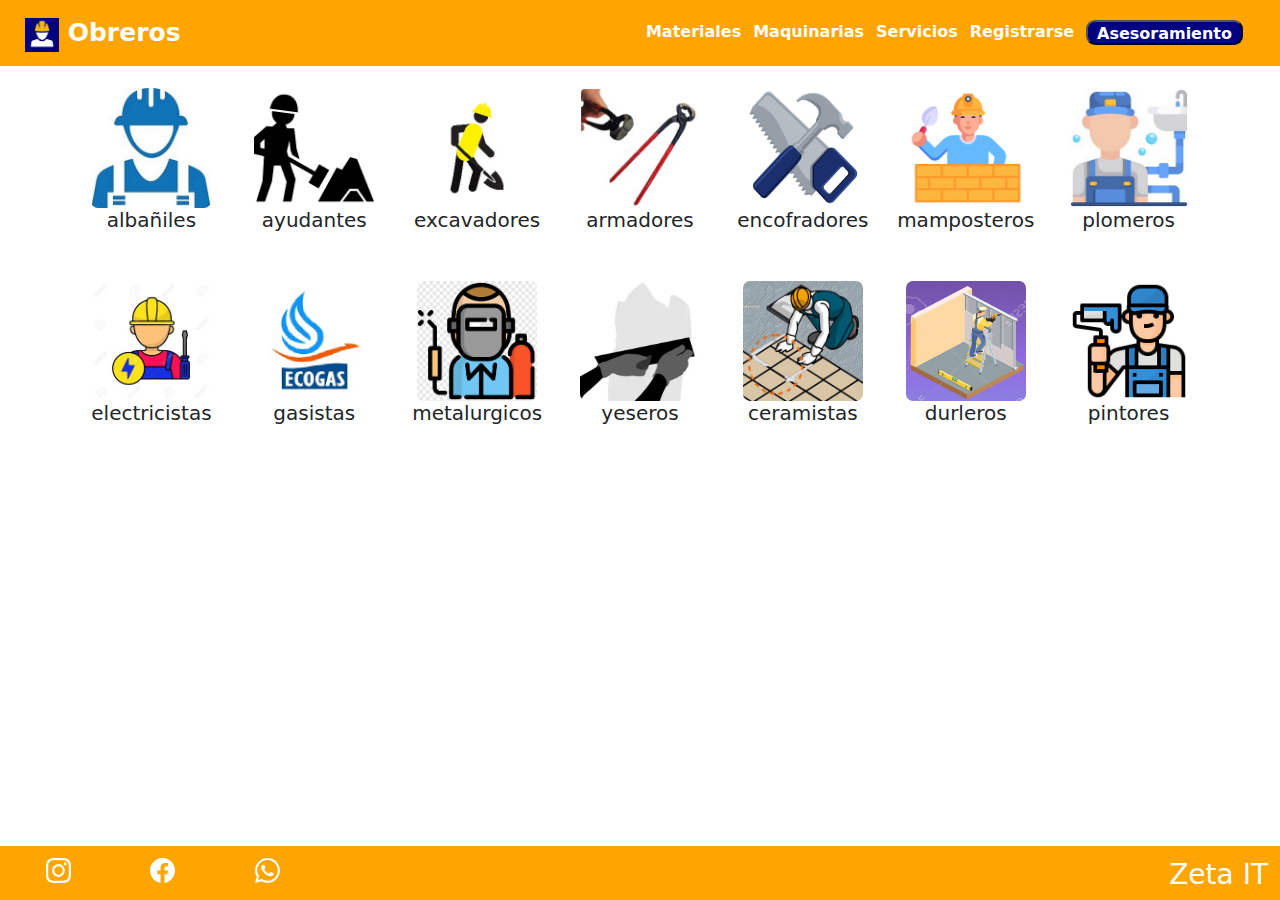
<file: index.html>
<!DOCTYPE html>
<html lang="en">

<head>
    <meta charset="UTF-8">
    <meta name="viewport" content="width=device-width, initial-scale=1.0">
    <title>Obreros</title>
    <!-- bootstrap -->
    <link href="https://cdn.jsdelivr.net/npm/bootstrap@5.3.3/dist/css/bootstrap.min.css" rel="stylesheet"
        integrity="sha384-QWTKZyjpPEjISv5WaRU9OFeRpok6YctnYmDr5pNlyT2bRjXh0JMhjY6hW+ALEwIH" crossorigin="anonymous">
    <!-- styles -->
    <link rel="stylesheet" href="style.css">
</head>

<body>

    <header class="container-fluid">
        <div class="row">
            <nav class="navbar fixed-top navbar-expand-lg">

                <a class="navbar-brand" href="index.html">
                    <img src="logo.jfif" alt="Logo" width="34" height="34" class="d-inline-block align-text-top">
                    Obreros
                </a>

                <button class="navbar-toggler" type="button" data-bs-toggle="collapse"
                    data-bs-target="#navbarTogglerDemo02" aria-controls="navbarTogglerDemo02" aria-expanded="false"
                    aria-label="Toggle navigation">
                    <span class="navbar-toggler-icon"></span>
                </button>

                <div class="collapse navbar-collapse" id="navbarTogglerDemo02">
                    <ul class="navbar-nav ms-auto mb-2 mb-lg-0">
                        <li class="nav-item"></li>
                            <a href="materiales.html">Materiales</a>
                        </li>
                        <li class="nav-item"></li>
                            <a href="#">Maquinarias</a>
                        </li>
                        <li class="nav-item"></li>
                            <a href="#">Servicios</a>
                        </li>
                        <li class="nav-item">
                            <a href="#">Registrarse</a>
                        </li>
                        <li class="nav-item">
                            <a href="#"><button id="botonMenu"> Asesoramiento</button></a>
                        </li>
                    </ul>
                </div>

            </nav>
        </div>
    </header>

    <main class="container">

        <div class="row">

            <div class="col">
                <img class="categoria" src="./img/obrero.jpg" alt="" onclick="obras('albañiles')">
                <h5>albañiles</h5>
            </div>

            <div class="col">
                <img class="categoria" src="./img/ayudante.png" alt="" onclick="obras('ayudantes')">
                <h5>ayudantes</h5>
            </div>

            <div class="col">
                <img class="categoria" src="./img/excavador.jpg" alt="" onclick="obras('excavadores')">
                <h5>excavadores</h5>
            </div>

            <div class="col">
                <img class="categoria" src="./img/armador.jpg" alt="" onclick="obras('armadores')">
                <h5>armadores</h5>
            </div>

            <div class="col">
                <img class="categoria" src="./img/encofrador.jpg" alt="" onclick="obras('encofradores')">
                <h5>encofradores</h5>
            </div>

            <div class="col">
                <img class="categoria" src="./img/mampostero.jpg" alt="" onclick="obras('mamposteros')">
                <h5>mamposteros</h5>
            </div>

            <div class="col">
                <img class="categoria" src="./img/plomero.jpg" alt="" onclick="obras('plomeros')">
                <h5>plomeros</h5>
            </div>

            <div class="col">
                <img class="categoria" src="./img/electricista.jpg" alt="" onclick="obras('electricistas')">
                <h5>electricistas</h5>
            </div>

            <div class="col">
                <img class="categoria" src="./img/gasista.jpg" alt="" onclick="obras('gasistas')">
                <h5>gasistas</h5>
            </div>

            <div class="col">
                <img class="categoria" src="./img/metalurgico.png" alt="" onclick="obras('metalurgicos')">
                <h5>metalurgicos</h5>
            </div>

            <div class="col">
                <img class="categoria" src="./img/yesero.jpg" alt="" onclick="obras('yeseros')">
                <h5>yeseros</h5>
            </div>            

            <div class="col">
                <img class="categoria" src="./img/ceramistas.jpg" alt="" onclick="obras('ceramistas')">
                <h5>ceramistas</h5>
            </div>

            <div class="col">
                <img class="categoria" src="./img/durlero.jpg" alt="" onclick="obras('durleros')">
                <h5>durleros</h5>
            </div>

            <div class="col">
                <img class="categoria" src="./img/pintor.png" alt="" onclick="obras('pintores')">
                <h5>pintores</h5>
            </div>

        </div>
  
        
    </main>

    <footer>
        <div class="redes">
            <a href=""><svg xmlns="http://www.w3.org/2000/svg" width="25" height="25" fill="currentColor"
                    class="bi bi-instagram" viewBox="0 0 16 16">
                    <path
                        d="M8 0C5.829 0 5.556.01 4.703.048 3.85.088 3.269.222 2.76.42a3.917 3.917 0 0 0-1.417.923A3.927 3.927 0 0 0 .42 2.76C.222 3.268.087 3.85.048 4.7.01 5.555 0 5.827 0 8.001c0 2.172.01 2.444.048 3.297.04.852.174 1.433.372 1.942.205.526.478.972.923 1.417.444.445.89.719 1.416.923.51.198 1.09.333 1.942.372C5.555 15.99 5.827 16 8 16s2.444-.01 3.298-.048c.851-.04 1.434-.174 1.943-.372a3.916 3.916 0 0 0 1.416-.923c.445-.445.718-.891.923-1.417.197-.509.332-1.09.372-1.942C15.99 10.445 16 10.173 16 8s-.01-2.445-.048-3.299c-.04-.851-.175-1.433-.372-1.941a3.926 3.926 0 0 0-.923-1.417A3.911 3.911 0 0 0 13.24.42c-.51-.198-1.092-.333-1.943-.372C10.443.01 10.172 0 7.998 0h.003zm-.717 1.442h.718c2.136 0 2.389.007 3.232.046.78.035 1.204.166 1.486.275.373.145.64.319.92.599.28.28.453.546.598.92.11.281.24.705.275 1.485.039.843.047 1.096.047 3.231s-.008 2.389-.047 3.232c-.035.78-.166 1.203-.275 1.485a2.47 2.47 0 0 1-.599.919c-.28.28-.546.453-.92.598-.28.11-.704.24-1.485.276-.843.038-1.096.047-3.232.047s-2.39-.009-3.233-.047c-.78-.036-1.203-.166-1.485-.276a2.478 2.478 0 0 1-.92-.598 2.48 2.48 0 0 1-.6-.92c-.109-.281-.24-.705-.275-1.485-.038-.843-.046-1.096-.046-3.233 0-2.136.008-2.388.046-3.231.036-.78.166-1.204.276-1.486.145-.373.319-.64.599-.92.28-.28.546-.453.92-.598.282-.11.705-.24 1.485-.276.738-.034 1.024-.044 2.515-.045v.002zm4.988 1.328a.96.96 0 1 0 0 1.92.96.96 0 0 0 0-1.92zm-4.27 1.122a4.109 4.109 0 1 0 0 8.217 4.109 4.109 0 0 0 0-8.217zm0 1.441a2.667 2.667 0 1 1 0 5.334 2.667 2.667 0 0 1 0-5.334z" />
                </svg></a>

            <a href=""><svg xmlns="http://www.w3.org/2000/svg" width="25" height="25" fill="currentColor"
                    class="bi bi-facebook" viewBox="0 0 16 16">
                    <path
                        d="M16 8.049c0-4.446-3.582-8.05-8-8.05C3.58 0-.002 3.603-.002 8.05c0 4.017 2.926 7.347 6.75 7.951v-5.625h-2.03V8.05H6.75V6.275c0-2.017 1.195-3.131 3.022-3.131.876 0 1.791.157 1.791.157v1.98h-1.009c-.993 0-1.303.621-1.303 1.258v1.51h2.218l-.354 2.326H9.25V16c3.824-.604 6.75-3.934 6.75-7.951z" />
                </svg></a>

            <a href="https://wa.me/5492617225526"><svg xmlns="http://www.w3.org/2000/svg" width="25" height="25" fill="currentColor"
                    class="bi bi-whatsapp" viewBox="0 0 16 16">
                    <path
                        d="M13.601 2.326A7.854 7.854 0 0 0 7.994 0C3.627 0 .068 3.558.064 7.926c0 1.399.366 2.76 1.057 3.965L0 16l4.204-1.102a7.933 7.933 0 0 0 3.79.965h.004c4.368 0 7.926-3.558 7.93-7.93A7.898 7.898 0 0 0 13.6 2.326zM7.994 14.521a6.573 6.573 0 0 1-3.356-.92l-.24-.144-2.494.654.666-2.433-.156-.251a6.56 6.56 0 0 1-1.007-3.505c0-3.626 2.957-6.584 6.591-6.584a6.56 6.56 0 0 1 4.66 1.931 6.557 6.557 0 0 1 1.928 4.66c-.004 3.639-2.961 6.592-6.592 6.592zm3.615-4.934c-.197-.099-1.17-.578-1.353-.646-.182-.065-.315-.099-.445.099-.133.197-.513.646-.627.775-.114.133-.232.148-.43.05-.197-.1-.836-.308-1.592-.985-.59-.525-.985-1.175-1.103-1.372-.114-.198-.011-.304.088-.403.087-.088.197-.232.296-.346.1-.114.133-.198.198-.33.065-.134.034-.248-.015-.347-.05-.099-.445-1.076-.612-1.47-.16-.389-.323-.335-.445-.34-.114-.007-.247-.007-.38-.007a.729.729 0 0 0-.529.247c-.182.198-.691.677-.691 1.654 0 .977.71 1.916.81 2.049.098.133 1.394 2.132 3.383 2.992.47.205.84.326 1.129.418.475.152.904.129 1.246.08.38-.058 1.171-.48 1.338-.943.164-.464.164-.86.114-.943-.049-.084-.182-.133-.38-.232z" />
                </svg></a>
        </div>

        <div class="cohort">
            <a href="">
                <h3>Zeta IT</h3>
            </a>
        </div>
    </footer>


    <!-- bootstrap -->
    <script src="https://cdn.jsdelivr.net/npm/bootstrap@5.3.3/dist/js/bootstrap.bundle.min.js"
        integrity="sha384-YvpcrYf0tY3lHB60NNkmXc5s9fDVZLESaAA55NDzOxhy9GkcIdslK1eN7N6jIeHz"
        crossorigin="anonymous"></script>

    <!-- script -->
    <script src="script.js"></script>


</body>

</html>
</file>
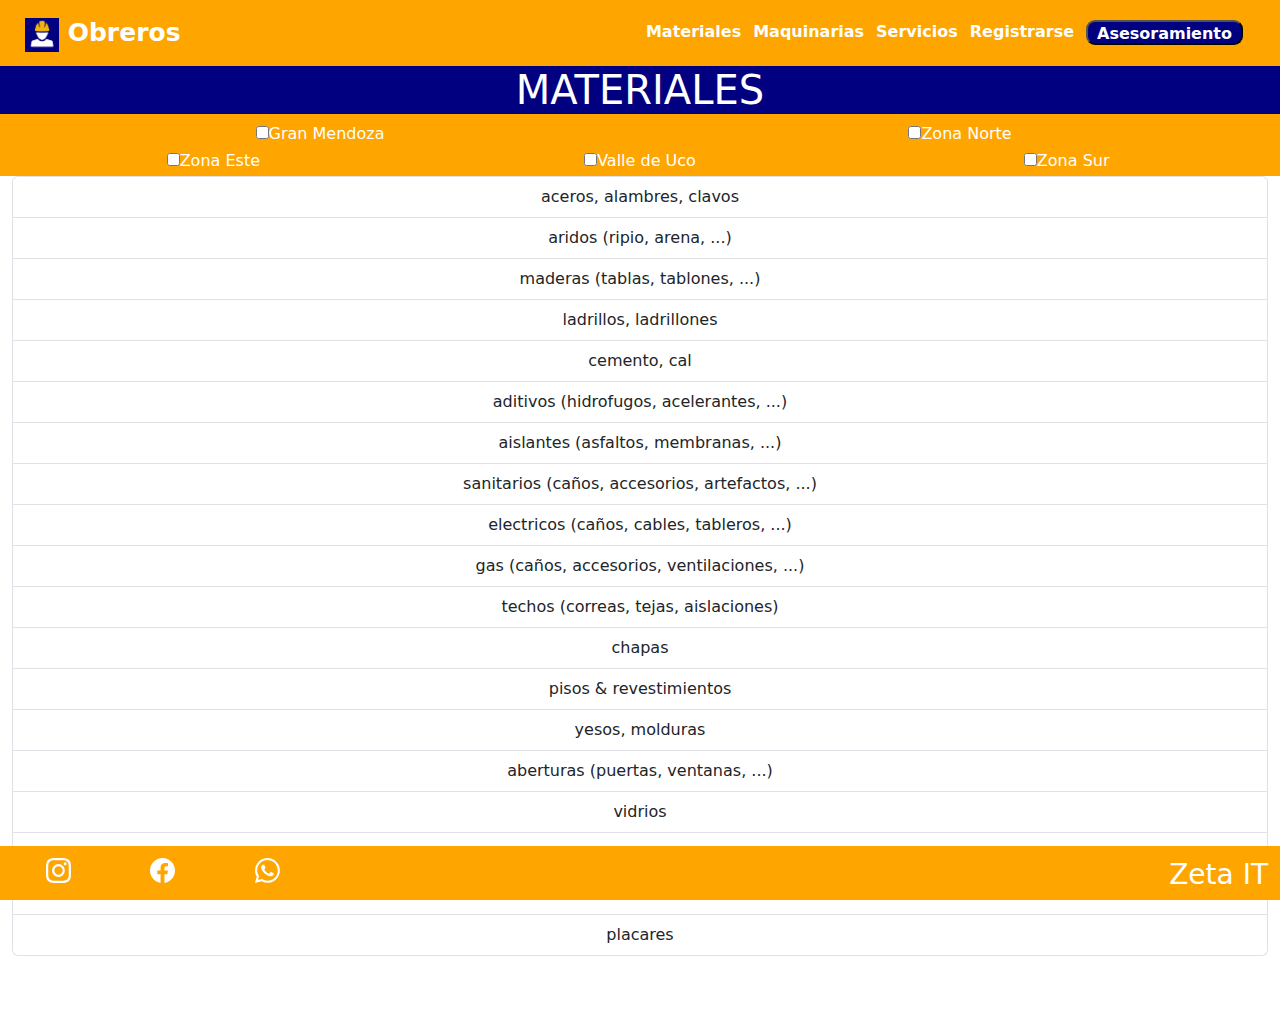
<file: materiales.html>
<!DOCTYPE html>
<html lang="en">

<head>
    <meta charset="UTF-8">
    <meta name="viewport" content="width=device-width, initial-scale=1.0">
    <title>Obras</title>
    <!-- bootstrap -->
    <link href="https://cdn.jsdelivr.net/npm/bootstrap@5.3.3/dist/css/bootstrap.min.css" rel="stylesheet"
        integrity="sha384-QWTKZyjpPEjISv5WaRU9OFeRpok6YctnYmDr5pNlyT2bRjXh0JMhjY6hW+ALEwIH" crossorigin="anonymous">
    <!-- styles -->
    <link rel="stylesheet" href="obras.css">
</head>

<body>

    <header class="container-fluid" id="header">
        <div class="row">
            <nav class="navbar fixed-top navbar-expand-lg">

                <a class="navbar-brand" href="index.html">
                    <img src="logo.jfif" alt="Logo" width="34" height="34" class="d-inline-block align-text-top">
                    Obreros
                </a>

                <button class="navbar-toggler" type="button" data-bs-toggle="collapse"
                    data-bs-target="#navbarTogglerDemo02" aria-controls="navbarTogglerDemo02" aria-expanded="false"
                    aria-label="Toggle navigation">
                    <span class="navbar-toggler-icon"></span>
                </button>

                <div class="collapse navbar-collapse" id="navbarTogglerDemo02">
                    <ul class="navbar-nav ms-auto mb-2 mb-lg-0">
                        <li class="nav-item"></li>
                        <a href="#">Materiales</a>
                        </li>
                        <li class="nav-item"></li>
                        <a href="#">Maquinarias</a>
                        </li>
                        <li class="nav-item"></li>
                        <a href="#">Servicios</a>
                        </li>
                        <li class="nav-item">
                            <a href="#">Registrarse</a>
                        </li>
                        <li class="nav-item">
                            <a href="#"><button id="botonMenu"> Asesoramiento   </button></a>
                        </li>
                    </ul>
                </div>

            </nav>
        </div>
    </header>

    <main class="container-fluid d-flex flex-column">

        <div class="row" style="background-color: orange;">
            <h1 id="categoria">MATERIALES</h1>
        </div>

        <div id="zonas">
            <div class="row zonas">
                <div class="col"><input type="checkbox" name="" id="" value="Gran Mendoza">Gran Mendoza</div>
                <div class="col"><input type="checkbox" name="" id="" value="Norte">Zona Norte</div>
            </div>
            <div class="row zonas">
                <div class="col"><input type="checkbox" name="" id="" value="Este">Zona Este</div>
                <div class="col"><input type="checkbox" name="" id="" value="Valle de Uco">Valle de Uco</div>
                <div class="col"><input type="checkbox" name="" id="" value="Sur">Zona Sur</div>
            </div>
        </div>


        <!-- lista de MATERIALES -->
        <ul class="list-group">
            <li class="list-group-item" onclick="proveedores('aceros')">aceros, alambres, clavos</li>
            <li class="list-group-item">aridos (ripio, arena, ...)</li>
            <li class="list-group-item">maderas (tablas, tablones, ...)</li>
            <li class="list-group-item">ladrillos, ladrillones</li>
            <li class="list-group-item">cemento, cal</li>
            <li class="list-group-item">aditivos (hidrofugos, acelerantes, ...)</li>
            <li class="list-group-item">aislantes (asfaltos, membranas, ...)</li>
            <li class="list-group-item">sanitarios (caños, accesorios, artefactos, ...)</li>
            <li class="list-group-item">electricos (caños, cables, tableros, ...)</li>
            <li class="list-group-item">gas (caños, accesorios, ventilaciones, ...)</li>
            <li class="list-group-item">techos (correas, tejas, aislaciones)</li>
            <li class="list-group-item">chapas</li>
            <li class="list-group-item">pisos & revestimientos</li>
            <li class="list-group-item">yesos, molduras</li>
            <li class="list-group-item">aberturas (puertas, ventanas, ...)</li>
            <li class="list-group-item">vidrios</li>
            <li class="list-group-item">pinturas & revestimientos</li>
            <li class="list-group-item">amoblamientos de cocina</li>
            <li class="list-group-item">placares</li>
          </ul>
    </main>


    <footer>
        <div class="redes">
            <a href=""><svg xmlns="http://www.w3.org/2000/svg" width="25" height="25" fill="currentColor"
                    class="bi bi-instagram" viewBox="0 0 16 16">
                    <path
                        d="M8 0C5.829 0 5.556.01 4.703.048 3.85.088 3.269.222 2.76.42a3.917 3.917 0 0 0-1.417.923A3.927 3.927 0 0 0 .42 2.76C.222 3.268.087 3.85.048 4.7.01 5.555 0 5.827 0 8.001c0 2.172.01 2.444.048 3.297.04.852.174 1.433.372 1.942.205.526.478.972.923 1.417.444.445.89.719 1.416.923.51.198 1.09.333 1.942.372C5.555 15.99 5.827 16 8 16s2.444-.01 3.298-.048c.851-.04 1.434-.174 1.943-.372a3.916 3.916 0 0 0 1.416-.923c.445-.445.718-.891.923-1.417.197-.509.332-1.09.372-1.942C15.99 10.445 16 10.173 16 8s-.01-2.445-.048-3.299c-.04-.851-.175-1.433-.372-1.941a3.926 3.926 0 0 0-.923-1.417A3.911 3.911 0 0 0 13.24.42c-.51-.198-1.092-.333-1.943-.372C10.443.01 10.172 0 7.998 0h.003zm-.717 1.442h.718c2.136 0 2.389.007 3.232.046.78.035 1.204.166 1.486.275.373.145.64.319.92.599.28.28.453.546.598.92.11.281.24.705.275 1.485.039.843.047 1.096.047 3.231s-.008 2.389-.047 3.232c-.035.78-.166 1.203-.275 1.485a2.47 2.47 0 0 1-.599.919c-.28.28-.546.453-.92.598-.28.11-.704.24-1.485.276-.843.038-1.096.047-3.232.047s-2.39-.009-3.233-.047c-.78-.036-1.203-.166-1.485-.276a2.478 2.478 0 0 1-.92-.598 2.48 2.48 0 0 1-.6-.92c-.109-.281-.24-.705-.275-1.485-.038-.843-.046-1.096-.046-3.233 0-2.136.008-2.388.046-3.231.036-.78.166-1.204.276-1.486.145-.373.319-.64.599-.92.28-.28.546-.453.92-.598.282-.11.705-.24 1.485-.276.738-.034 1.024-.044 2.515-.045v.002zm4.988 1.328a.96.96 0 1 0 0 1.92.96.96 0 0 0 0-1.92zm-4.27 1.122a4.109 4.109 0 1 0 0 8.217 4.109 4.109 0 0 0 0-8.217zm0 1.441a2.667 2.667 0 1 1 0 5.334 2.667 2.667 0 0 1 0-5.334z" />
                </svg></a>

            <a href=""><svg xmlns="http://www.w3.org/2000/svg" width="25" height="25" fill="currentColor"
                    class="bi bi-facebook" viewBox="0 0 16 16">
                    <path
                        d="M16 8.049c0-4.446-3.582-8.05-8-8.05C3.58 0-.002 3.603-.002 8.05c0 4.017 2.926 7.347 6.75 7.951v-5.625h-2.03V8.05H6.75V6.275c0-2.017 1.195-3.131 3.022-3.131.876 0 1.791.157 1.791.157v1.98h-1.009c-.993 0-1.303.621-1.303 1.258v1.51h2.218l-.354 2.326H9.25V16c3.824-.604 6.75-3.934 6.75-7.951z" />
                </svg></a>

            <a href=""><svg xmlns="http://www.w3.org/2000/svg" width="25" height="25" fill="currentColor"
                    class="bi bi-whatsapp" viewBox="0 0 16 16">
                    <path
                        d="M13.601 2.326A7.854 7.854 0 0 0 7.994 0C3.627 0 .068 3.558.064 7.926c0 1.399.366 2.76 1.057 3.965L0 16l4.204-1.102a7.933 7.933 0 0 0 3.79.965h.004c4.368 0 7.926-3.558 7.93-7.93A7.898 7.898 0 0 0 13.6 2.326zM7.994 14.521a6.573 6.573 0 0 1-3.356-.92l-.24-.144-2.494.654.666-2.433-.156-.251a6.56 6.56 0 0 1-1.007-3.505c0-3.626 2.957-6.584 6.591-6.584a6.56 6.56 0 0 1 4.66 1.931 6.557 6.557 0 0 1 1.928 4.66c-.004 3.639-2.961 6.592-6.592 6.592zm3.615-4.934c-.197-.099-1.17-.578-1.353-.646-.182-.065-.315-.099-.445.099-.133.197-.513.646-.627.775-.114.133-.232.148-.43.05-.197-.1-.836-.308-1.592-.985-.59-.525-.985-1.175-1.103-1.372-.114-.198-.011-.304.088-.403.087-.088.197-.232.296-.346.1-.114.133-.198.198-.33.065-.134.034-.248-.015-.347-.05-.099-.445-1.076-.612-1.47-.16-.389-.323-.335-.445-.34-.114-.007-.247-.007-.38-.007a.729.729 0 0 0-.529.247c-.182.198-.691.677-.691 1.654 0 .977.71 1.916.81 2.049.098.133 1.394 2.132 3.383 2.992.47.205.84.326 1.129.418.475.152.904.129 1.246.08.38-.058 1.171-.48 1.338-.943.164-.464.164-.86.114-.943-.049-.084-.182-.133-.38-.232z" />
                </svg></a>
        </div>

        <div class="cohort">
            <a href="">
                <h3>Zeta IT</h3>
            </a>
        </div>
    </footer>


    <!-- bootstrap -->
    <script src="https://cdn.jsdelivr.net/npm/bootstrap@5.3.3/dist/js/bootstrap.bundle.min.js"
        integrity="sha384-YvpcrYf0tY3lHB60NNkmXc5s9fDVZLESaAA55NDzOxhy9GkcIdslK1eN7N6jIeHz"
        crossorigin="anonymous"></script>

    <!-- script -->
    <script src="materiales.js"></script>
    <!-- 
    <script src="data.js"></script>
    <script src="obras.js"></script> -->

</body>

</html>
</file>
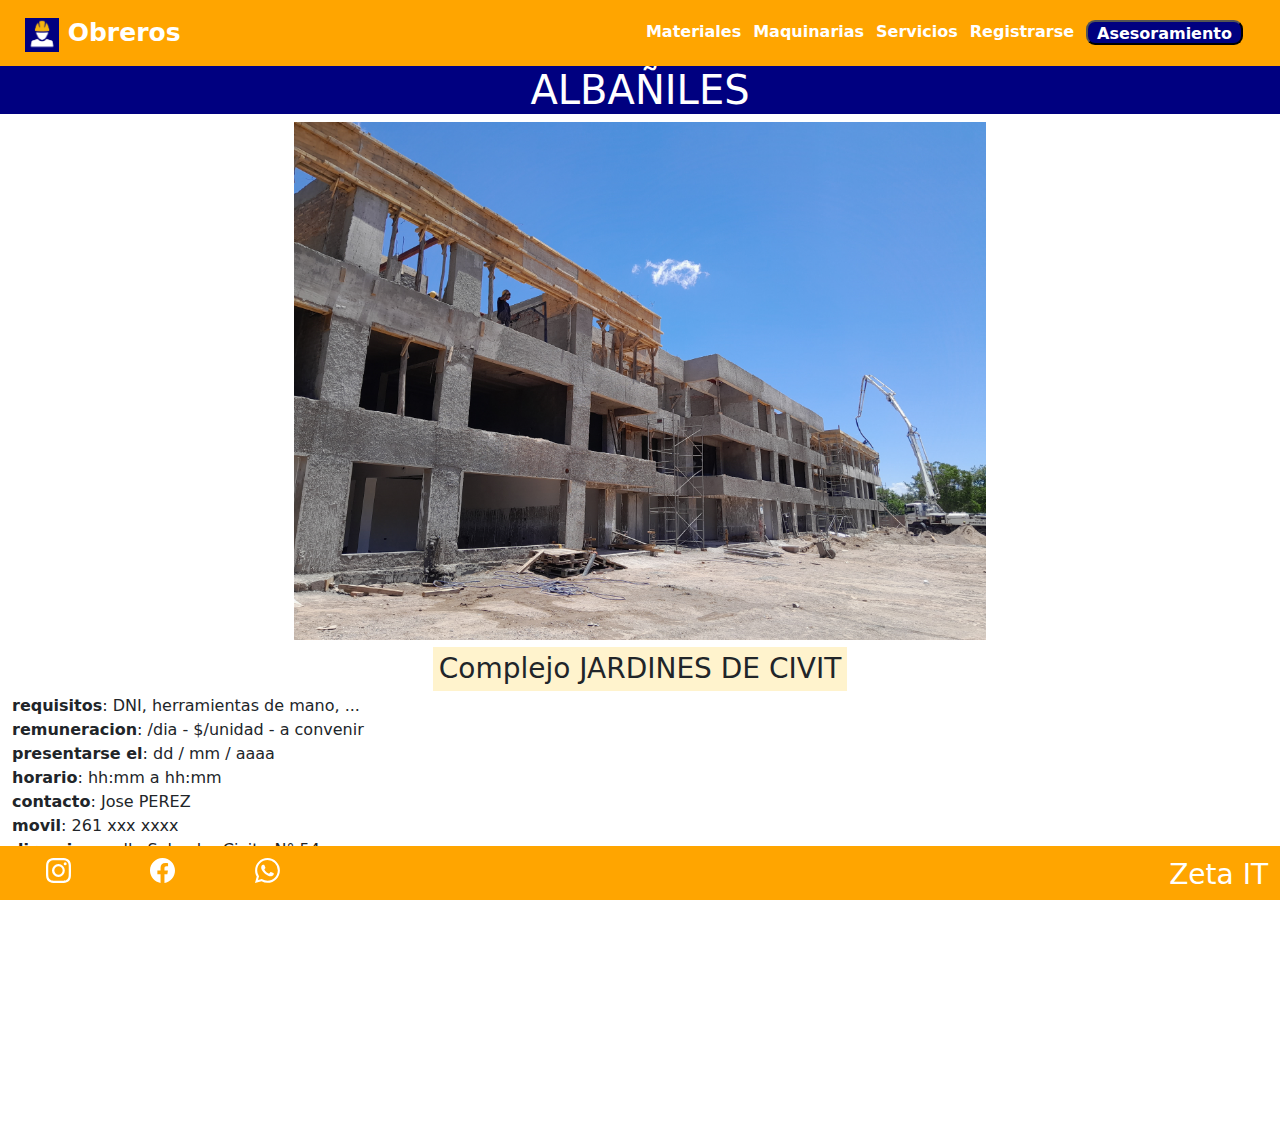
<file: obra.html>
<!DOCTYPE html>
<html lang="en">

<head>
    <meta charset="UTF-8">
    <meta name="viewport" content="width=device-width, initial-scale=1.0">
    <title>Document</title>
    <!-- bootstrap -->
    <link href="https://cdn.jsdelivr.net/npm/bootstrap@5.3.3/dist/css/bootstrap.min.css" rel="stylesheet"
        integrity="sha384-QWTKZyjpPEjISv5WaRU9OFeRpok6YctnYmDr5pNlyT2bRjXh0JMhjY6hW+ALEwIH" crossorigin="anonymous">
    <!-- styles -->
    <link rel="stylesheet" href="obra.css">
</head>

<body>

    <header class="container-fluid" id="header">
        <div class="row">
            <nav class="navbar fixed-top navbar-expand-lg">

                <a class="navbar-brand" href="index.html">
                    <img src="logo.jfif" alt="Logo" width="34" height="34" class="d-inline-block align-text-top">
                    Obreros
                </a>

                <button class="navbar-toggler" type="button" data-bs-toggle="collapse"
                    data-bs-target="#navbarTogglerDemo02" aria-controls="navbarTogglerDemo02" aria-expanded="false"
                    aria-label="Toggle navigation">
                    <span class="navbar-toggler-icon"></span>
                </button>

                <div class="collapse navbar-collapse" id="navbarTogglerDemo02">
                    <ul class="navbar-nav ms-auto mb-2 mb-lg-0">
                        <li class="nav-item"></li>
                            <a href="materiales.html">Materiales</a>
                        </li>
                        <li class="nav-item"></li>
                            <a href="#">Maquinarias</a>
                        </li>
                        <li class="nav-item"></li>
                            <a href="#">Servicios</a>
                        </li>
                        <li class="nav-item">
                            <a href="#">Registrarse</a>
                        </li>
                        <li class="nav-item">
                            <a href="#"><button id="botonMenu"> Asesoramiento</button></a>
                        </li>
                    </ul>
                </div>

            </nav>
        </div>
    </header>

    <main>
        <h1>ALBAÑILES</h1>
        <img src="./img/obra01.jpg" alt="" id="imagenObra">
        <h3><mark id="nombreObra">Complejo JARDINES DE CIVIT</mark></h3>
        <div class="detalle">
            <p><b>requisitos</b>: <span id="requisitosObra">DNI, herramientas de mano, ...</span></p>
            <p><b>remuneracion</b>: <span id="remuneracionObra">/dia - $/unidad - a convenir</span></p>
            <p><b>presentarse el</b>: <span id="presentarseObra">dd / mm / aaaa</span></p>
            <p><b>horario</b>: <span id="horarioObra">hh:mm a hh:mm</span></p>
            <p><b>contacto</b>: <span id="contactoObra">Jose PEREZ</span></p>
            <p><b>movil</b>: <span id="movilObra">261 xxx xxxx</span></p>
            <p><b>direccion</b>: <span id="direccionObra">calle Salvador Civit - N° 54</span></p>
            <p><b>aclaraciones</b>: <span id="aclaracionesObra">vereda Norte (entre Grousac y Pje. Alianza</span></p>
            <br>
        </div>
        <iframe src="https://www.google.com/maps/embed?pb=!1m18!1m12!1m3!1d1491.6937038607325!2d-68.8604245142509!3d-32.93149209131808!2m3!1f0!2f0!3f0!3m2!1i1024!2i768!4f13.1!3m3!1m2!1s0x967e0b6a7dc53037%3A0xeaa0dc0aa43d5ead!2sConjunto%20Urbano%20Salvador%20Civit!5e0!3m2!1ses!2sar!4v1718116331277!5m2!1ses!2sar" width="90%" height="30%" style="border:1;" allowfullscreen="" loading="lazy" referrerpolicy="no-referrer-when-downgrade" id="mapaObra"></iframe>
    </main>


    <footer>
        <div class="redes">
            <a href=""><svg xmlns="http://www.w3.org/2000/svg" width="25" height="25" fill="currentColor"
                    class="bi bi-instagram" viewBox="0 0 16 16">
                    <path
                        d="M8 0C5.829 0 5.556.01 4.703.048 3.85.088 3.269.222 2.76.42a3.917 3.917 0 0 0-1.417.923A3.927 3.927 0 0 0 .42 2.76C.222 3.268.087 3.85.048 4.7.01 5.555 0 5.827 0 8.001c0 2.172.01 2.444.048 3.297.04.852.174 1.433.372 1.942.205.526.478.972.923 1.417.444.445.89.719 1.416.923.51.198 1.09.333 1.942.372C5.555 15.99 5.827 16 8 16s2.444-.01 3.298-.048c.851-.04 1.434-.174 1.943-.372a3.916 3.916 0 0 0 1.416-.923c.445-.445.718-.891.923-1.417.197-.509.332-1.09.372-1.942C15.99 10.445 16 10.173 16 8s-.01-2.445-.048-3.299c-.04-.851-.175-1.433-.372-1.941a3.926 3.926 0 0 0-.923-1.417A3.911 3.911 0 0 0 13.24.42c-.51-.198-1.092-.333-1.943-.372C10.443.01 10.172 0 7.998 0h.003zm-.717 1.442h.718c2.136 0 2.389.007 3.232.046.78.035 1.204.166 1.486.275.373.145.64.319.92.599.28.28.453.546.598.92.11.281.24.705.275 1.485.039.843.047 1.096.047 3.231s-.008 2.389-.047 3.232c-.035.78-.166 1.203-.275 1.485a2.47 2.47 0 0 1-.599.919c-.28.28-.546.453-.92.598-.28.11-.704.24-1.485.276-.843.038-1.096.047-3.232.047s-2.39-.009-3.233-.047c-.78-.036-1.203-.166-1.485-.276a2.478 2.478 0 0 1-.92-.598 2.48 2.48 0 0 1-.6-.92c-.109-.281-.24-.705-.275-1.485-.038-.843-.046-1.096-.046-3.233 0-2.136.008-2.388.046-3.231.036-.78.166-1.204.276-1.486.145-.373.319-.64.599-.92.28-.28.546-.453.92-.598.282-.11.705-.24 1.485-.276.738-.034 1.024-.044 2.515-.045v.002zm4.988 1.328a.96.96 0 1 0 0 1.92.96.96 0 0 0 0-1.92zm-4.27 1.122a4.109 4.109 0 1 0 0 8.217 4.109 4.109 0 0 0 0-8.217zm0 1.441a2.667 2.667 0 1 1 0 5.334 2.667 2.667 0 0 1 0-5.334z" />
                </svg></a>

            <a href=""><svg xmlns="http://www.w3.org/2000/svg" width="25" height="25" fill="currentColor"
                    class="bi bi-facebook" viewBox="0 0 16 16">
                    <path
                        d="M16 8.049c0-4.446-3.582-8.05-8-8.05C3.58 0-.002 3.603-.002 8.05c0 4.017 2.926 7.347 6.75 7.951v-5.625h-2.03V8.05H6.75V6.275c0-2.017 1.195-3.131 3.022-3.131.876 0 1.791.157 1.791.157v1.98h-1.009c-.993 0-1.303.621-1.303 1.258v1.51h2.218l-.354 2.326H9.25V16c3.824-.604 6.75-3.934 6.75-7.951z" />
                </svg></a>

            <a href=""><svg xmlns="http://www.w3.org/2000/svg" width="25" height="25" fill="currentColor"
                    class="bi bi-whatsapp" viewBox="0 0 16 16">
                    <path
                        d="M13.601 2.326A7.854 7.854 0 0 0 7.994 0C3.627 0 .068 3.558.064 7.926c0 1.399.366 2.76 1.057 3.965L0 16l4.204-1.102a7.933 7.933 0 0 0 3.79.965h.004c4.368 0 7.926-3.558 7.93-7.93A7.898 7.898 0 0 0 13.6 2.326zM7.994 14.521a6.573 6.573 0 0 1-3.356-.92l-.24-.144-2.494.654.666-2.433-.156-.251a6.56 6.56 0 0 1-1.007-3.505c0-3.626 2.957-6.584 6.591-6.584a6.56 6.56 0 0 1 4.66 1.931 6.557 6.557 0 0 1 1.928 4.66c-.004 3.639-2.961 6.592-6.592 6.592zm3.615-4.934c-.197-.099-1.17-.578-1.353-.646-.182-.065-.315-.099-.445.099-.133.197-.513.646-.627.775-.114.133-.232.148-.43.05-.197-.1-.836-.308-1.592-.985-.59-.525-.985-1.175-1.103-1.372-.114-.198-.011-.304.088-.403.087-.088.197-.232.296-.346.1-.114.133-.198.198-.33.065-.134.034-.248-.015-.347-.05-.099-.445-1.076-.612-1.47-.16-.389-.323-.335-.445-.34-.114-.007-.247-.007-.38-.007a.729.729 0 0 0-.529.247c-.182.198-.691.677-.691 1.654 0 .977.71 1.916.81 2.049.098.133 1.394 2.132 3.383 2.992.47.205.84.326 1.129.418.475.152.904.129 1.246.08.38-.058 1.171-.48 1.338-.943.164-.464.164-.86.114-.943-.049-.084-.182-.133-.38-.232z" />
                </svg></a>
        </div>

        <div class="cohort">
            <a href="">
                <h3>Zeta IT</h3>
            </a>
        </div>
    </footer>


    <!-- bootstrap -->
    <script src="https://cdn.jsdelivr.net/npm/bootstrap@5.3.3/dist/js/bootstrap.bundle.min.js"
        integrity="sha384-YvpcrYf0tY3lHB60NNkmXc5s9fDVZLESaAA55NDzOxhy9GkcIdslK1eN7N6jIeHz"
        crossorigin="anonymous"></script>

    <!-- script -->
    <script src="data.js"></script>
    <script src="obra.js"></script>

</body>

</html>
</file>
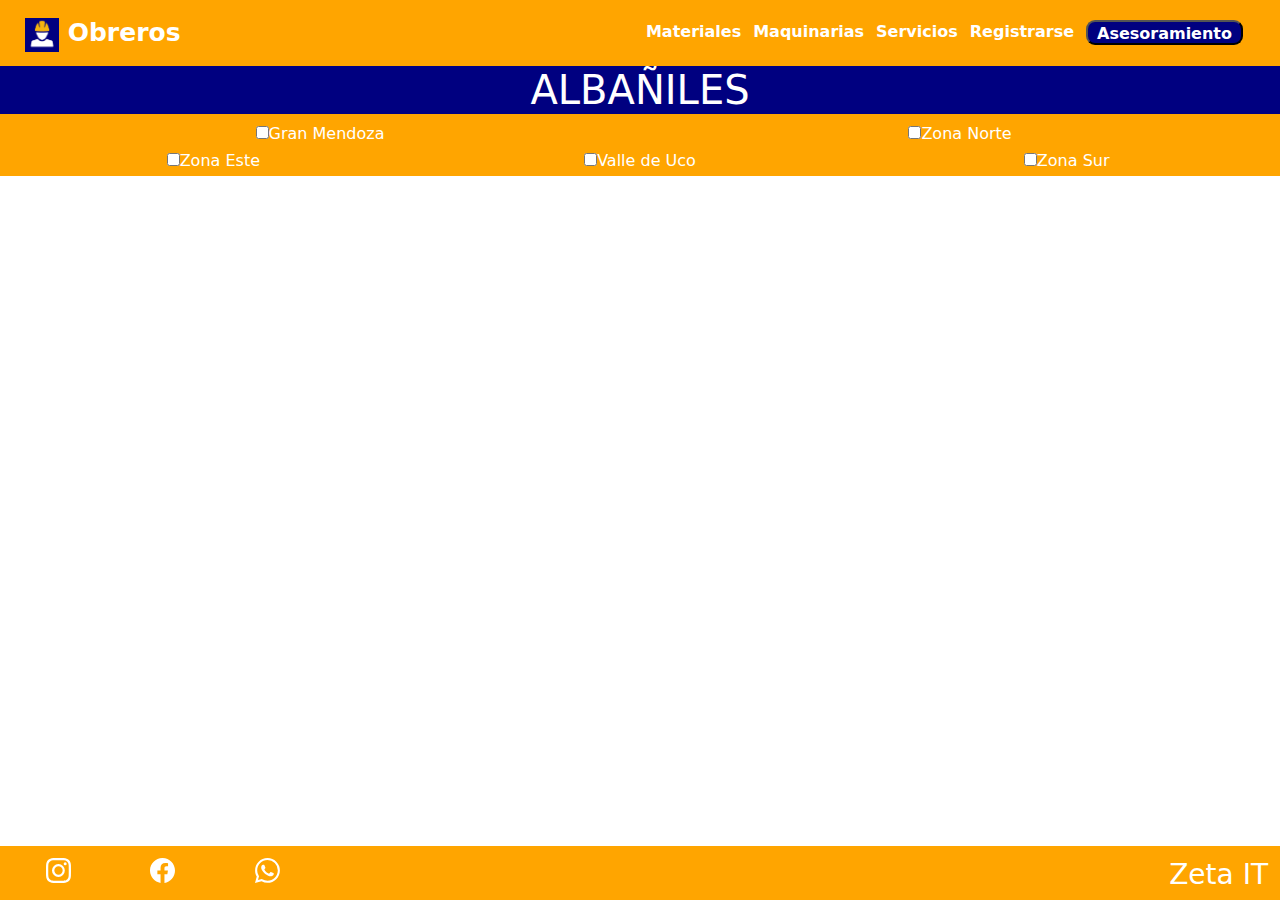
<file: obras.html>
<!DOCTYPE html>
<html lang="en">

<head>
    <meta charset="UTF-8">
    <meta name="viewport" content="width=device-width, initial-scale=1.0">
    <title>Obras</title>
    <!-- bootstrap -->
    <link href="https://cdn.jsdelivr.net/npm/bootstrap@5.3.3/dist/css/bootstrap.min.css" rel="stylesheet"
        integrity="sha384-QWTKZyjpPEjISv5WaRU9OFeRpok6YctnYmDr5pNlyT2bRjXh0JMhjY6hW+ALEwIH" crossorigin="anonymous">
    <!-- styles -->
    <link rel="stylesheet" href="obras.css">
</head>

<body>

    <header class="container-fluid" id="header">
        <div class="row">
            <nav class="navbar fixed-top navbar-expand-lg">

                <a class="navbar-brand" href="index.html">
                    <img src="logo.jfif" alt="Logo" width="34" height="34" class="d-inline-block align-text-top">
                    Obreros
                </a>

                <button class="navbar-toggler" type="button" data-bs-toggle="collapse"
                    data-bs-target="#navbarTogglerDemo02" aria-controls="navbarTogglerDemo02" aria-expanded="false"
                    aria-label="Toggle navigation">
                    <span class="navbar-toggler-icon"></span>
                </button>

                <div class="collapse navbar-collapse" id="navbarTogglerDemo02">
                    <ul class="navbar-nav ms-auto mb-2 mb-lg-0">
                        <li class="nav-item"></li>
                            <a href="materiales.html">Materiales</a>
                        </li>
                        <li class="nav-item"></li>
                            <a href="#">Maquinarias</a>
                        </li>
                        <li class="nav-item"></li>
                            <a href="#">Servicios</a>
                        </li>
                        <li class="nav-item">
                            <a href="#">Registrarse</a>
                        </li>
                        <li class="nav-item">
                            <a href="#"><button id="botonMenu"> Asesoramiento</button></a>
                        </li>
                    </ul>
                </div>

            </nav>
        </div>
    </header>

    <main class="container-fluid d-flex flex-column">

        <div class="row" style="background-color: orange;">
            <h1 id="categoria">ALBAÑILES</h1>
        </div>

        <div id="zonas">
            <div class="row zonas">
                <div class="col"><input type="checkbox" name="" id="" value="Gran Mendoza">Gran Mendoza</div>
                <div class="col"><input type="checkbox" name="" id="" value="Norte">Zona Norte</div>
            </div>
            <div class="row zonas">
                <div class="col"><input type="checkbox" name="" id="" value="Este">Zona Este</div>
                <div class="col"><input type="checkbox" name="" id="" value="Valle de Uco">Valle de Uco</div>
                <div class="col"><input type="checkbox" name="" id="" value="Sur">Zona Sur</div>
            </div>
        </div>


        <!-- ARRAY de datos de obras -->
        <div class="row obras" id="obras"></div>

    </main>


    <footer>
        <div class="redes">
            <a href=""><svg xmlns="http://www.w3.org/2000/svg" width="25" height="25" fill="currentColor"
                    class="bi bi-instagram" viewBox="0 0 16 16">
                    <path
                        d="M8 0C5.829 0 5.556.01 4.703.048 3.85.088 3.269.222 2.76.42a3.917 3.917 0 0 0-1.417.923A3.927 3.927 0 0 0 .42 2.76C.222 3.268.087 3.85.048 4.7.01 5.555 0 5.827 0 8.001c0 2.172.01 2.444.048 3.297.04.852.174 1.433.372 1.942.205.526.478.972.923 1.417.444.445.89.719 1.416.923.51.198 1.09.333 1.942.372C5.555 15.99 5.827 16 8 16s2.444-.01 3.298-.048c.851-.04 1.434-.174 1.943-.372a3.916 3.916 0 0 0 1.416-.923c.445-.445.718-.891.923-1.417.197-.509.332-1.09.372-1.942C15.99 10.445 16 10.173 16 8s-.01-2.445-.048-3.299c-.04-.851-.175-1.433-.372-1.941a3.926 3.926 0 0 0-.923-1.417A3.911 3.911 0 0 0 13.24.42c-.51-.198-1.092-.333-1.943-.372C10.443.01 10.172 0 7.998 0h.003zm-.717 1.442h.718c2.136 0 2.389.007 3.232.046.78.035 1.204.166 1.486.275.373.145.64.319.92.599.28.28.453.546.598.92.11.281.24.705.275 1.485.039.843.047 1.096.047 3.231s-.008 2.389-.047 3.232c-.035.78-.166 1.203-.275 1.485a2.47 2.47 0 0 1-.599.919c-.28.28-.546.453-.92.598-.28.11-.704.24-1.485.276-.843.038-1.096.047-3.232.047s-2.39-.009-3.233-.047c-.78-.036-1.203-.166-1.485-.276a2.478 2.478 0 0 1-.92-.598 2.48 2.48 0 0 1-.6-.92c-.109-.281-.24-.705-.275-1.485-.038-.843-.046-1.096-.046-3.233 0-2.136.008-2.388.046-3.231.036-.78.166-1.204.276-1.486.145-.373.319-.64.599-.92.28-.28.546-.453.92-.598.282-.11.705-.24 1.485-.276.738-.034 1.024-.044 2.515-.045v.002zm4.988 1.328a.96.96 0 1 0 0 1.92.96.96 0 0 0 0-1.92zm-4.27 1.122a4.109 4.109 0 1 0 0 8.217 4.109 4.109 0 0 0 0-8.217zm0 1.441a2.667 2.667 0 1 1 0 5.334 2.667 2.667 0 0 1 0-5.334z" />
                </svg></a>

            <a href=""><svg xmlns="http://www.w3.org/2000/svg" width="25" height="25" fill="currentColor"
                    class="bi bi-facebook" viewBox="0 0 16 16">
                    <path
                        d="M16 8.049c0-4.446-3.582-8.05-8-8.05C3.58 0-.002 3.603-.002 8.05c0 4.017 2.926 7.347 6.75 7.951v-5.625h-2.03V8.05H6.75V6.275c0-2.017 1.195-3.131 3.022-3.131.876 0 1.791.157 1.791.157v1.98h-1.009c-.993 0-1.303.621-1.303 1.258v1.51h2.218l-.354 2.326H9.25V16c3.824-.604 6.75-3.934 6.75-7.951z" />
                </svg></a>

            <a href=""><svg xmlns="http://www.w3.org/2000/svg" width="25" height="25" fill="currentColor"
                    class="bi bi-whatsapp" viewBox="0 0 16 16">
                    <path
                        d="M13.601 2.326A7.854 7.854 0 0 0 7.994 0C3.627 0 .068 3.558.064 7.926c0 1.399.366 2.76 1.057 3.965L0 16l4.204-1.102a7.933 7.933 0 0 0 3.79.965h.004c4.368 0 7.926-3.558 7.93-7.93A7.898 7.898 0 0 0 13.6 2.326zM7.994 14.521a6.573 6.573 0 0 1-3.356-.92l-.24-.144-2.494.654.666-2.433-.156-.251a6.56 6.56 0 0 1-1.007-3.505c0-3.626 2.957-6.584 6.591-6.584a6.56 6.56 0 0 1 4.66 1.931 6.557 6.557 0 0 1 1.928 4.66c-.004 3.639-2.961 6.592-6.592 6.592zm3.615-4.934c-.197-.099-1.17-.578-1.353-.646-.182-.065-.315-.099-.445.099-.133.197-.513.646-.627.775-.114.133-.232.148-.43.05-.197-.1-.836-.308-1.592-.985-.59-.525-.985-1.175-1.103-1.372-.114-.198-.011-.304.088-.403.087-.088.197-.232.296-.346.1-.114.133-.198.198-.33.065-.134.034-.248-.015-.347-.05-.099-.445-1.076-.612-1.47-.16-.389-.323-.335-.445-.34-.114-.007-.247-.007-.38-.007a.729.729 0 0 0-.529.247c-.182.198-.691.677-.691 1.654 0 .977.71 1.916.81 2.049.098.133 1.394 2.132 3.383 2.992.47.205.84.326 1.129.418.475.152.904.129 1.246.08.38-.058 1.171-.48 1.338-.943.164-.464.164-.86.114-.943-.049-.084-.182-.133-.38-.232z" />
                </svg></a>
        </div>

        <div class="cohort">
            <a href="">
                <h3>Zeta IT</h3>
            </a>
        </div>
    </footer>


    <!-- bootstrap -->
    <script src="https://cdn.jsdelivr.net/npm/bootstrap@5.3.3/dist/js/bootstrap.bundle.min.js"
        integrity="sha384-YvpcrYf0tY3lHB60NNkmXc5s9fDVZLESaAA55NDzOxhy9GkcIdslK1eN7N6jIeHz"
        crossorigin="anonymous"></script>

    <!-- script -->
    <script src="data.js"></script>
    <script src="obras.js"></script>

</body>

</html>
</file>
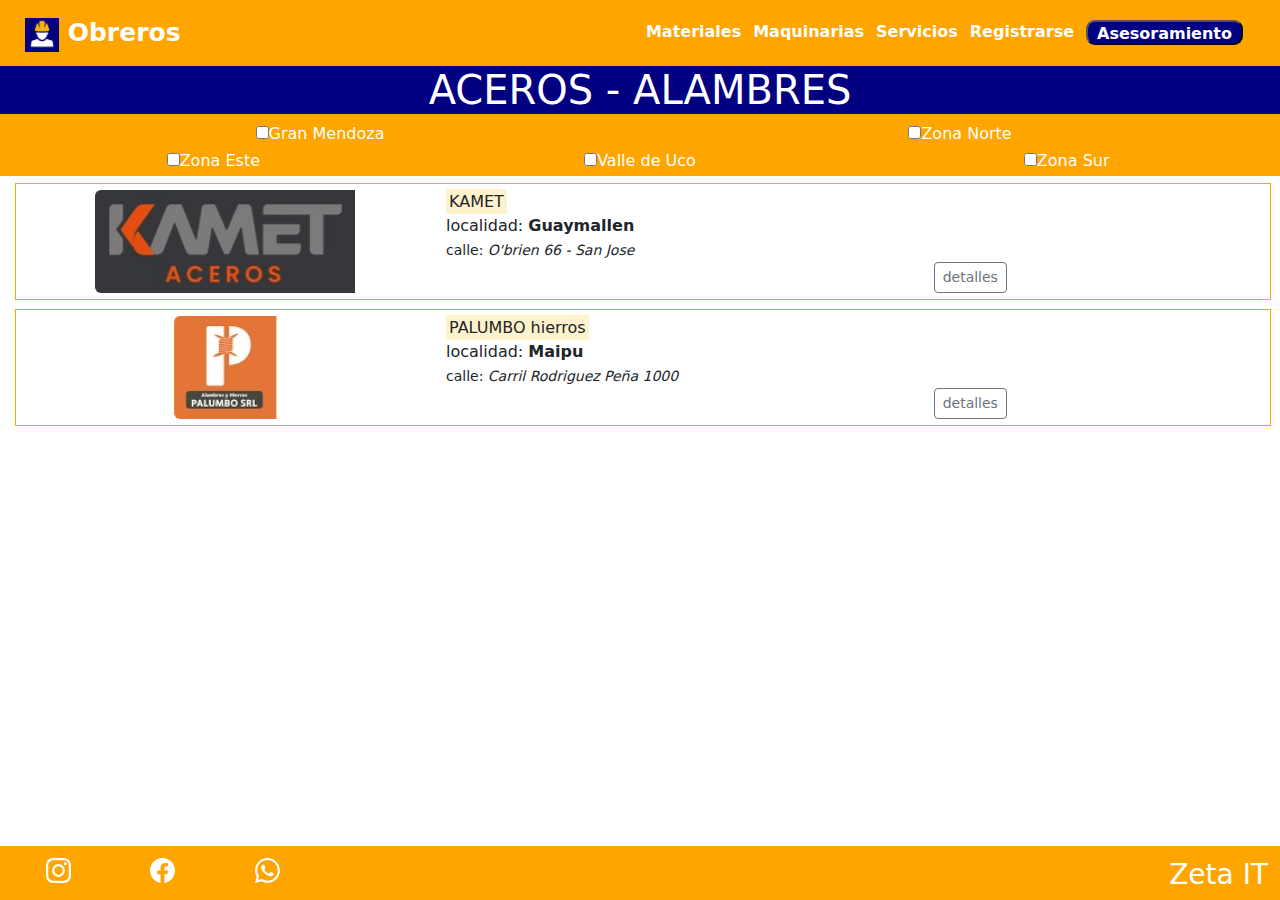
<file: proveedores.html>
<!DOCTYPE html>
<html lang="en">

<head>
    <meta charset="UTF-8">
    <meta name="viewport" content="width=device-width, initial-scale=1.0">
    <title>Obras</title>
    <!-- bootstrap -->
    <link href="https://cdn.jsdelivr.net/npm/bootstrap@5.3.3/dist/css/bootstrap.min.css" rel="stylesheet"
        integrity="sha384-QWTKZyjpPEjISv5WaRU9OFeRpok6YctnYmDr5pNlyT2bRjXh0JMhjY6hW+ALEwIH" crossorigin="anonymous">
    <!-- styles -->
    <link rel="stylesheet" href="obras.css">
</head>

<body>

    <header class="container-fluid" id="header">
        <div class="row">
            <nav class="navbar fixed-top navbar-expand-lg">

                <a class="navbar-brand" href="index.html">
                    <img src="logo.jfif" alt="Logo" width="34" height="34" class="d-inline-block align-text-top">
                    Obreros
                </a>

                <button class="navbar-toggler" type="button" data-bs-toggle="collapse"
                    data-bs-target="#navbarTogglerDemo02" aria-controls="navbarTogglerDemo02" aria-expanded="false"
                    aria-label="Toggle navigation">
                    <span class="navbar-toggler-icon"></span>
                </button>

                <div class="collapse navbar-collapse" id="navbarTogglerDemo02">
                    <ul class="navbar-nav ms-auto mb-2 mb-lg-0">
                        <li class="nav-item"></li>
                        <a href="materiales.html">Materiales</a>
                        </li>
                        <li class="nav-item"></li>
                        <a href="#">Maquinarias</a>
                        </li>
                        <li class="nav-item"></li>
                        <a href="#">Servicios</a>
                        </li>
                        <li class="nav-item">
                            <a href="#">Registrarse</a>
                        </li>
                        <li class="nav-item">
                            <a href="#"><button id="botonMenu"> Asesoramiento</button></a>
                        </li>
                    </ul>
                </div>

            </nav>
        </div>
    </header>

    <main class="container-fluid d-flex flex-column">

        <div class="row" style="background-color: orange;">
            <h1 id="categoria">ACEROS - ALAMBRES</h1>
        </div>

        <div id="zonas">
            <div class="row zonas">
                <div class="col"><input type="checkbox" name="" id="" value="Gran Mendoza">Gran Mendoza</div>
                <div class="col"><input type="checkbox" name="" id="" value="Norte">Zona Norte</div>
            </div>
            <div class="row zonas">
                <div class="col"><input type="checkbox" name="" id="" value="Este">Zona Este</div>
                <div class="col"><input type="checkbox" name="" id="" value="Valle de Uco">Valle de Uco</div>
                <div class="col"><input type="checkbox" name="" id="" value="Sur">Zona Sur</div>
            </div>
        </div>


        <!-- ARRAY de datos de obras -->
        <div class="row obras" id="obras">

            <div class="row obra">
                <div class="col-4">
                    <img src="./img/kamet.jpg" class="img-fluid rounded-start" alt="...">
                </div>
                <div class="col-8">
                    <p><mark>KAMET</mark> </p>
                    <p>localidad: <b>Guaymallen</b></p>
                    <p><small>calle: <i>O'brien 66 - San Jose</i></small></p>
                    <div class="row">
                        <div class="col-7"></div>
                        <div class="col-1">
                            <a href="https://www.kametsaci.com.ar/" class="btn btn-outline-secondary btn-sm">detalles</a>
                        </div>
                    </div>
                </div>
            </div>

            <div class="row obra">
                <div class="col-4">
                    <img src="./img/palumbo.jpg" class="img-fluid rounded-start" alt="...">
                </div>
                <div class="col-8">
                    <p><mark>PALUMBO hierros</mark> </p>
                    <p>localidad: <b>Maipu</b></p>
                    <p><small>calle: <i>Carril Rodriguez Peña 1000</i></small></p>
                    <div class="row">
                        <div class="col-7"></div>
                        <div class="col-1">
                            <a href="https://palumbosrl.com.ar/" class="btn btn-outline-secondary btn-sm">detalles</a>
                        </div>
                    </div>
                </div>
            </div>

        </div>

    </main>


    <footer>
        <div class="redes">
            <a href=""><svg xmlns="http://www.w3.org/2000/svg" width="25" height="25" fill="currentColor"
                    class="bi bi-instagram" viewBox="0 0 16 16">
                    <path
                        d="M8 0C5.829 0 5.556.01 4.703.048 3.85.088 3.269.222 2.76.42a3.917 3.917 0 0 0-1.417.923A3.927 3.927 0 0 0 .42 2.76C.222 3.268.087 3.85.048 4.7.01 5.555 0 5.827 0 8.001c0 2.172.01 2.444.048 3.297.04.852.174 1.433.372 1.942.205.526.478.972.923 1.417.444.445.89.719 1.416.923.51.198 1.09.333 1.942.372C5.555 15.99 5.827 16 8 16s2.444-.01 3.298-.048c.851-.04 1.434-.174 1.943-.372a3.916 3.916 0 0 0 1.416-.923c.445-.445.718-.891.923-1.417.197-.509.332-1.09.372-1.942C15.99 10.445 16 10.173 16 8s-.01-2.445-.048-3.299c-.04-.851-.175-1.433-.372-1.941a3.926 3.926 0 0 0-.923-1.417A3.911 3.911 0 0 0 13.24.42c-.51-.198-1.092-.333-1.943-.372C10.443.01 10.172 0 7.998 0h.003zm-.717 1.442h.718c2.136 0 2.389.007 3.232.046.78.035 1.204.166 1.486.275.373.145.64.319.92.599.28.28.453.546.598.92.11.281.24.705.275 1.485.039.843.047 1.096.047 3.231s-.008 2.389-.047 3.232c-.035.78-.166 1.203-.275 1.485a2.47 2.47 0 0 1-.599.919c-.28.28-.546.453-.92.598-.28.11-.704.24-1.485.276-.843.038-1.096.047-3.232.047s-2.39-.009-3.233-.047c-.78-.036-1.203-.166-1.485-.276a2.478 2.478 0 0 1-.92-.598 2.48 2.48 0 0 1-.6-.92c-.109-.281-.24-.705-.275-1.485-.038-.843-.046-1.096-.046-3.233 0-2.136.008-2.388.046-3.231.036-.78.166-1.204.276-1.486.145-.373.319-.64.599-.92.28-.28.546-.453.92-.598.282-.11.705-.24 1.485-.276.738-.034 1.024-.044 2.515-.045v.002zm4.988 1.328a.96.96 0 1 0 0 1.92.96.96 0 0 0 0-1.92zm-4.27 1.122a4.109 4.109 0 1 0 0 8.217 4.109 4.109 0 0 0 0-8.217zm0 1.441a2.667 2.667 0 1 1 0 5.334 2.667 2.667 0 0 1 0-5.334z" />
                </svg></a>

            <a href=""><svg xmlns="http://www.w3.org/2000/svg" width="25" height="25" fill="currentColor"
                    class="bi bi-facebook" viewBox="0 0 16 16">
                    <path
                        d="M16 8.049c0-4.446-3.582-8.05-8-8.05C3.58 0-.002 3.603-.002 8.05c0 4.017 2.926 7.347 6.75 7.951v-5.625h-2.03V8.05H6.75V6.275c0-2.017 1.195-3.131 3.022-3.131.876 0 1.791.157 1.791.157v1.98h-1.009c-.993 0-1.303.621-1.303 1.258v1.51h2.218l-.354 2.326H9.25V16c3.824-.604 6.75-3.934 6.75-7.951z" />
                </svg></a>

            <a href=""><svg xmlns="http://www.w3.org/2000/svg" width="25" height="25" fill="currentColor"
                    class="bi bi-whatsapp" viewBox="0 0 16 16">
                    <path
                        d="M13.601 2.326A7.854 7.854 0 0 0 7.994 0C3.627 0 .068 3.558.064 7.926c0 1.399.366 2.76 1.057 3.965L0 16l4.204-1.102a7.933 7.933 0 0 0 3.79.965h.004c4.368 0 7.926-3.558 7.93-7.93A7.898 7.898 0 0 0 13.6 2.326zM7.994 14.521a6.573 6.573 0 0 1-3.356-.92l-.24-.144-2.494.654.666-2.433-.156-.251a6.56 6.56 0 0 1-1.007-3.505c0-3.626 2.957-6.584 6.591-6.584a6.56 6.56 0 0 1 4.66 1.931 6.557 6.557 0 0 1 1.928 4.66c-.004 3.639-2.961 6.592-6.592 6.592zm3.615-4.934c-.197-.099-1.17-.578-1.353-.646-.182-.065-.315-.099-.445.099-.133.197-.513.646-.627.775-.114.133-.232.148-.43.05-.197-.1-.836-.308-1.592-.985-.59-.525-.985-1.175-1.103-1.372-.114-.198-.011-.304.088-.403.087-.088.197-.232.296-.346.1-.114.133-.198.198-.33.065-.134.034-.248-.015-.347-.05-.099-.445-1.076-.612-1.47-.16-.389-.323-.335-.445-.34-.114-.007-.247-.007-.38-.007a.729.729 0 0 0-.529.247c-.182.198-.691.677-.691 1.654 0 .977.71 1.916.81 2.049.098.133 1.394 2.132 3.383 2.992.47.205.84.326 1.129.418.475.152.904.129 1.246.08.38-.058 1.171-.48 1.338-.943.164-.464.164-.86.114-.943-.049-.084-.182-.133-.38-.232z" />
                </svg></a>
        </div>

        <div class="cohort">
            <a href="">
                <h3>Zeta IT</h3>
            </a>
        </div>
    </footer>


    <!-- bootstrap -->
    <script src="https://cdn.jsdelivr.net/npm/bootstrap@5.3.3/dist/js/bootstrap.bundle.min.js"
        integrity="sha384-YvpcrYf0tY3lHB60NNkmXc5s9fDVZLESaAA55NDzOxhy9GkcIdslK1eN7N6jIeHz"
        crossorigin="anonymous"></script>

    <!-- script -->
    
    <!-- 
    <script src="data.js"></script>
    <script src="obras.js"></script> -->

</body>

</html>
</file>
<file: style.css>
* {
    margin: 0;
    padding: 0;
    box-sizing: border-box;
}

header, nav, footer {
    background-color: orange;
}

.navbar {
    padding: 9px 25px;
    margin-bottom: 25px;
}

.navbar-brand {
    color: white;
    font-weight: bold;
    font-size: 25px;
}

.navbar-toggler {
    color: white !important;
    border: 1px solid white !important;
}

ul {
    text-align: center;
}

a {
    color: white;
    text-decoration: none;
    font-weight: bold;
    margin-right: 12px;
}

#botonMenu {
    background-color: #000080; 
    border-radius: 9px;
    padding: 0 9px;
    color: white;
    height: 25px;
    font-weight: bold;
    font-size: 16px;
}

/* ======================================================================================= */

main {
    margin-top: 63px;
    text-align: center;
    display: flex;
    justify-content: space-evenly;
    margin-bottom: 54px;
}

.col {
    margin-bottom: 16px;
}

.categoria {
    margin-top: 25px;
    width: 120px;
    height: 120px;
    border-radius: 7px;
}

.categoria:hover {
    cursor: pointer;
}

/* ==================================================================================================== */
footer {
    background-color: orange;
    color: white;
    padding: 12px;
    width: 100%;
    height: 54px;
    position: fixed;
    bottom: 0;
    display: flex;
    justify-content: space-between;
}

.redes {
    width:25%;
    display: flex;
    justify-content: space-around;
}

.redes>a {
    color: white;
}

.cohort>a {
    color: white;
    text-decoration: none;
}
</file>
<file: obras.css>
* {
    margin: 0;
    padding: 0;
    box-sizing: border-box;
}

header, nav {
    background-color: orange;
}

.navbar {
    padding: 9px 25px;
    margin-bottom: 25px;
}

.navbar-brand {
    color: white;
    font-weight: bold;
    font-size: 25px;
}

.navbar-toggler {
    color: white !important;
    border: 1px solid white !important;
}

ul {
    text-align: center;
}

a {
    color: white;
    text-decoration: none;
    font-weight: bold;
    margin-right: 12px;
}

#botonMenu {
    background-color: #000080; 
    border-radius: 9px;
    padding: 0 9px;
    color: white;
    height: 25px;
    font-weight: bold;
    font-size: 16px;
}

h1 {
    text-align: center;
    background-color: #000080;
    color: white;
    padding-top: 3px;
}

.zonas {
    background-color: orange;
    color: white;
    padding-bottom: 3px;
}

/* ======================================================================================= */

main {
    margin-top: 63px;
    text-align: center;
    margin-bottom: 54px;
}

.obras {
    margin: 7px 0px;
}

.obras:hover {
    cursor: pointer;
}

.obra {
    margin-left: 3px;
    margin-bottom: 9px;
    padding: 6px 0px;
    border: 1px solid orange;
}

.img-fluid {
    height: 100%;
}

p {
    text-align: left;
    margin-bottom: 0;
}


/* ==================================================================================================== */
footer {
    background-color: orange;
    color: white;
    padding: 12px;
    width: 100%;
    height: 54px;
    position: fixed;
    bottom: 0;
    display: flex;
    justify-content: space-between;
}

.redes {
    width:25%;
    display: flex;
    justify-content: space-around;
}

.redes>a {
    color: white;
}

.cohort>a {
    color: white;
    text-decoration: none;
}
</file>
<file: obra.css>
* {
    margin: 0;
    padding: 0;
    box-sizing: border-box;
}

header, nav {
    background-color: orange;
}

.navbar {
    padding: 9px 25px;
    margin-bottom: 25px;
}

.navbar-brand {
    color: white;
    font-weight: bold;
    font-size: 25px;
}

.navbar-toggler {
    color: white !important;
    border: 1px solid white !important;
}

ul {
    text-align: center;
}

a {
    color: white;
    text-decoration: none;
    font-weight: bold;
    margin-right: 12px;
}

#botonMenu {
    background-color: #000080; 
    border-radius: 9px;
    padding: 0 9px;
    color: white;
    height: 25px;
    font-weight: bold;
    font-size: 16px;
}

h1 {
    text-align: center;
    background-color: #000080;
    color: white;
    padding-top: 3px;
}

.zonas {
    background-color: orange;
    color: white;
    padding-bottom: 3px;
}

/* ======================================================================================= */

main {
    margin-top: 63px;
    text-align: center;
    margin-bottom: 54px;
}

#imagenObra {
    width: 54%;
    margin-bottom: 12px;
}

.detalle {
    margin-left: 12px;
    text-align: left;
}

p {
    margin-bottom: 0;
}

/* ==================================================================================================== */

footer {
    background-color: orange;
    color: white;
    padding: 12px;
    width: 100%;
    height: 54px;
    position: fixed;
    bottom: 0;
    display: flex;
    justify-content: space-between;
}

.redes {
    width:25%;
    display: flex;
    justify-content: space-around;
}

.redes>a {
    color: white;
}

.cohort>a {
    color: white;
    text-decoration: none;
}
</file>
